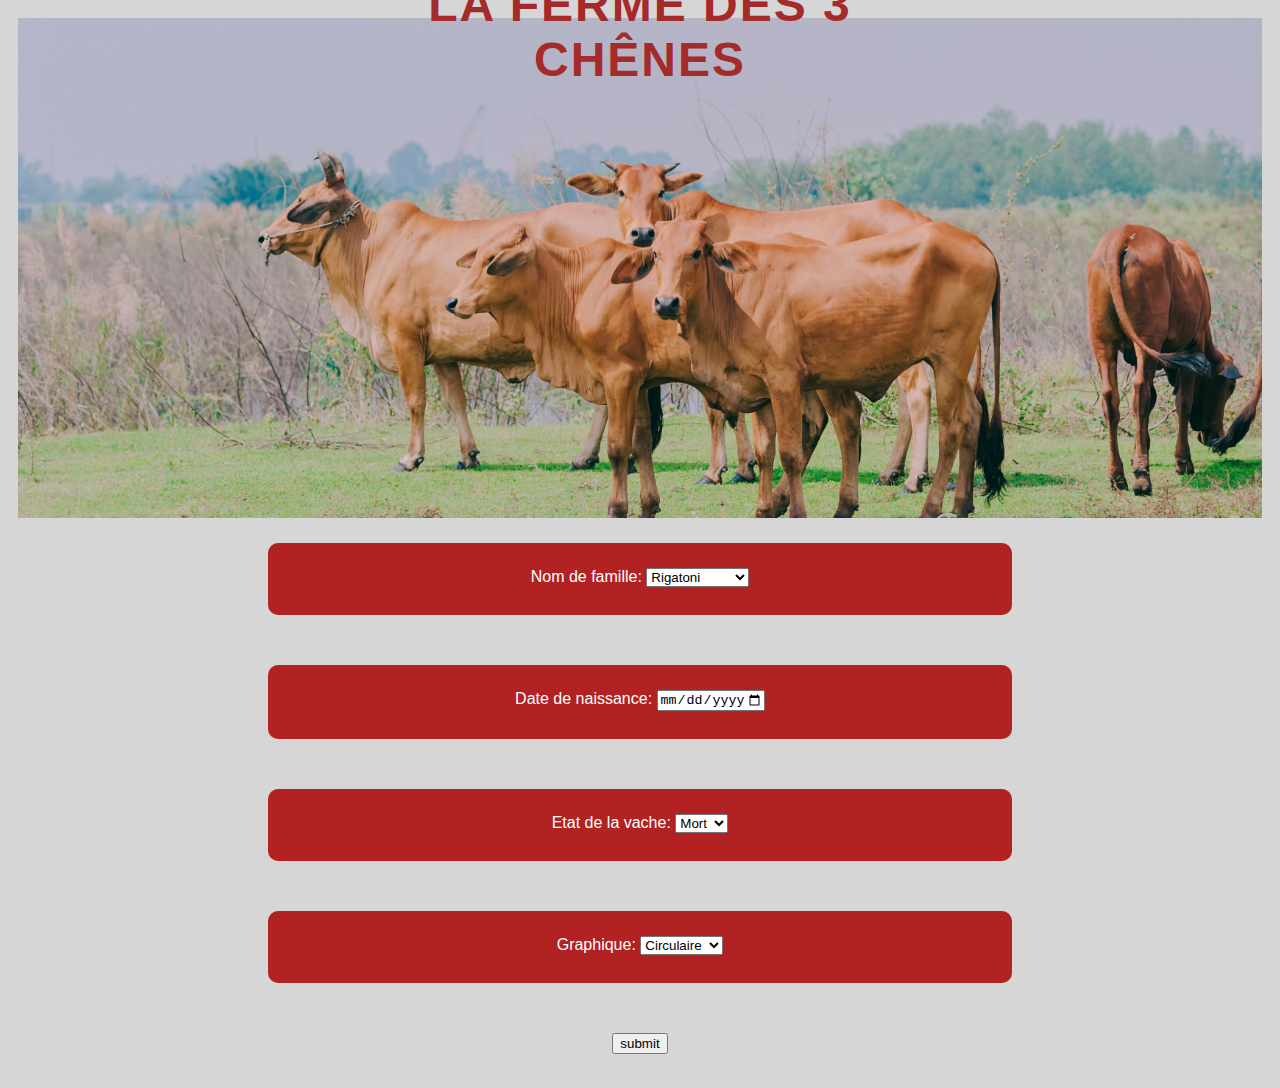
<file: template/index.html>
<!DOCTYPE html>
<html>


    <head>
        <meta Charest="utf-8">
        <title>Ferme des 3 chênes</title>
        <link rel="stylesheet" href="css/style.css ">
    </head>

    <body>
      <div class="cowimage"></div>
      <h1> LA FERME DES 3 CHÊNES</h1>
          
      <form action="{{url_for('login')}}" method="POST" class="form-example">
        <div class="case">
          <div class="ndf">
              <label for="famille">Nom de famille:</label>
          
              <select name="famille" id="famille">
                <option value="rigatoni">Rigatoni</option>
                <option value="dave">Dave</option>
                <option value="pumpernickel">Pumpernickel</option>
                <option value="reeses">Reeses</option>
          </select><br><br>
          </div>

          <div class="date">
              <label for="date">Date de naissance:</label>

          <input type="date" id="start" name="date"
          value="01-01-22"
          min="1933-01-01" max="2022-04-02"><br><br>   
          </div>

          <div class="etat">
              <label for="etat">Etat de la vache:</label>
              <select name="etat" id="etat">
                <option value="morte">Mort</option>
                <option value="ne">Ne</option>
                <option value="autre">autre</option>
              </select><br><br> 
          </div>

          <div class="graph">
              <label for="Graphique">Graphique:</label>
              <select name="graphique" id="graphique">
                <option value="circulaire">Circulaire</option>
                <option value="batonnet">Batonnets</option>
              </select><br><br>
          </div>
        </div>
          <div class="entrer">
            <p><input type="submit" value="submit"/></p>
          </div>
        
      </form>     
       
    </body>
</html>
</file>
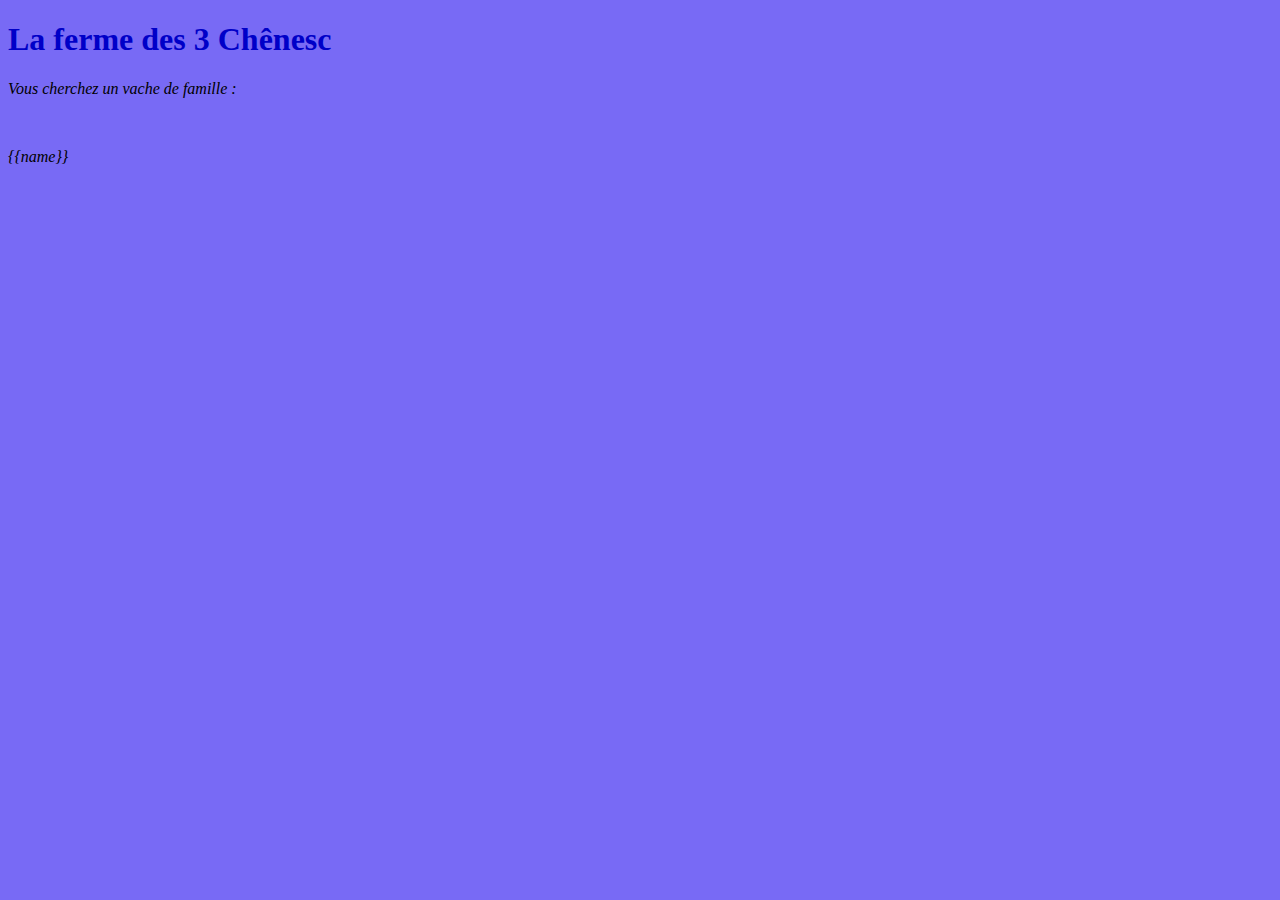
<file: template/test.html>
<!DOCTYPE html>
<html>

    <head>
        <meta Charest="utf-8">
        <title>vachouilette</title>
        <style>
            h1 {
                color: rgb(0, 0, 200);
            }  

            h2 {
                color: rgb(89, 216, 63)
            }
            
            body {
                background-color: rgb(120, 106, 245)
            }        
            </style>
    </head>

    <body>
        <h1> La ferme des 3 Chênesc</h1>
        <em>
            <p>Vous cherchez un vache de famille : </p><br>
            <p>{{name}}</p>
        </em>
        
    </body>
</html>
</file>
<file: template/css/style.css>
body {
    font-family: 'Gill Sans', 'Gill Sans MT', Calibri, 'Trebuchet MS', sans-serif;
    padding: 10px;
    background-color: #cccc;
  }
  
h1  {
    text-transform: uppercase; 
    letter-spacing: 2px;
    font-size: 3rem;
    color: brown;
    text-align: center;
    font-weight: extra bold;
    position: absolute;
    top: 50%;
    left: 50%;
    transform: translate(-50%, -50%);
    top: 0.2px;
    }
  
.cowimage {
    background: url(browncows.jpg) no-repeat center; 
    background-size: cover;
    height: 500px;
    position: relative;
  }
  
.case {
    align-items: center;
  }
    
.case > div {
    background-color:firebrick;
    border: 1px;
    color:white;
    margin: 25px 250px 50px 250px;
    padding: 25px 20px 10px 20px;
    text-align: center;
    font-size: 1rem;
    border-radius: 10px;
    position: relative;
  }

.date {
    font-size: 10px;
  }

.entrer {
    text-align: center;
  }

.submit {
  font-size: 10px;
  top: 3px;
  padding: 10px 32px;
  margin: 4px 2px;
  border-radius: 10px;
  }
</file>
